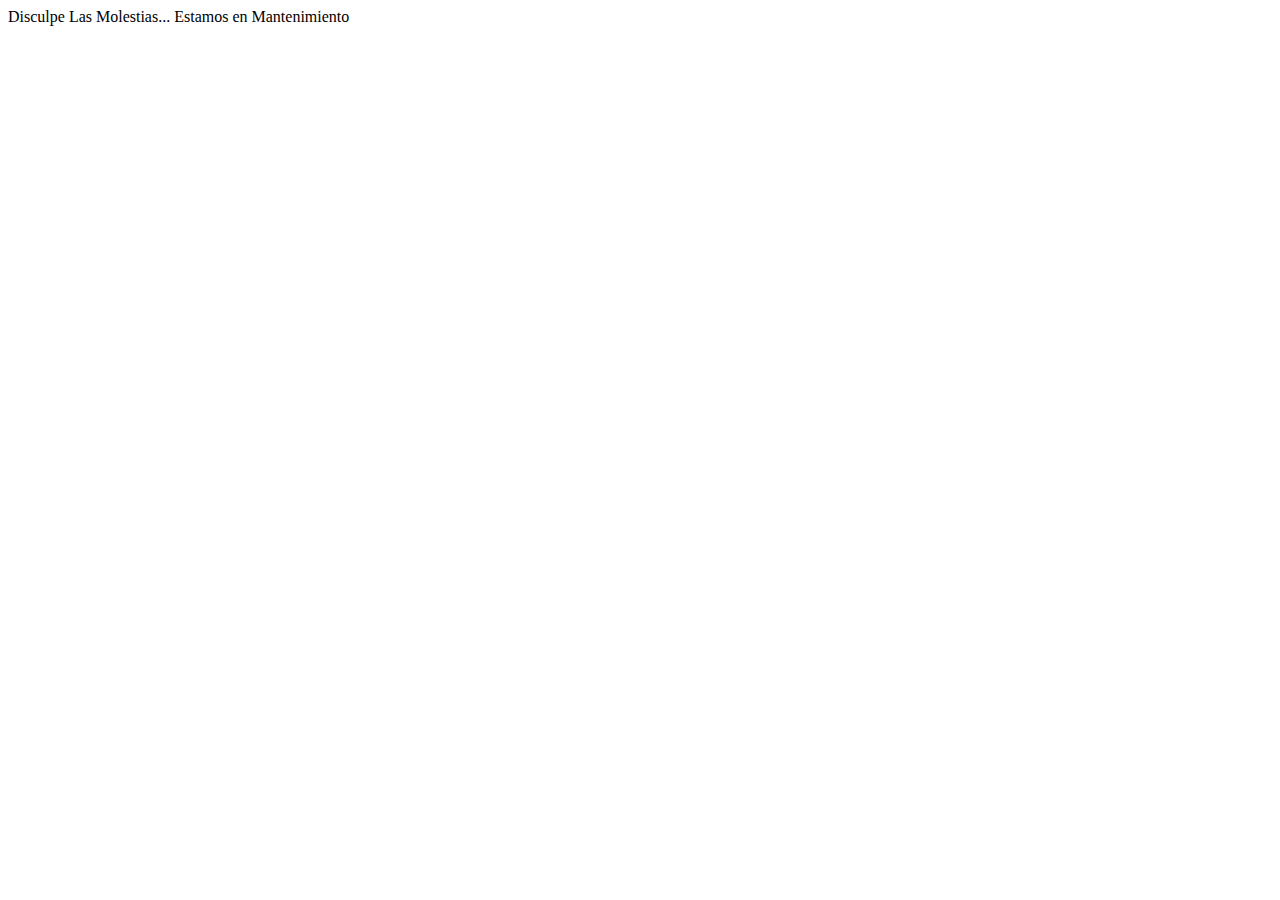
<file: html/index.html>
<html>
<head>
	<title>Mantenimiento</title>
	<link data-n-head="1" rel="icon" type="image/x-icon" href="favicon.ico">
</head>

<body>
   Disculpe Las Molestias... 
   Estamos en Mantenimiento 
</body>
</html>
</file>
